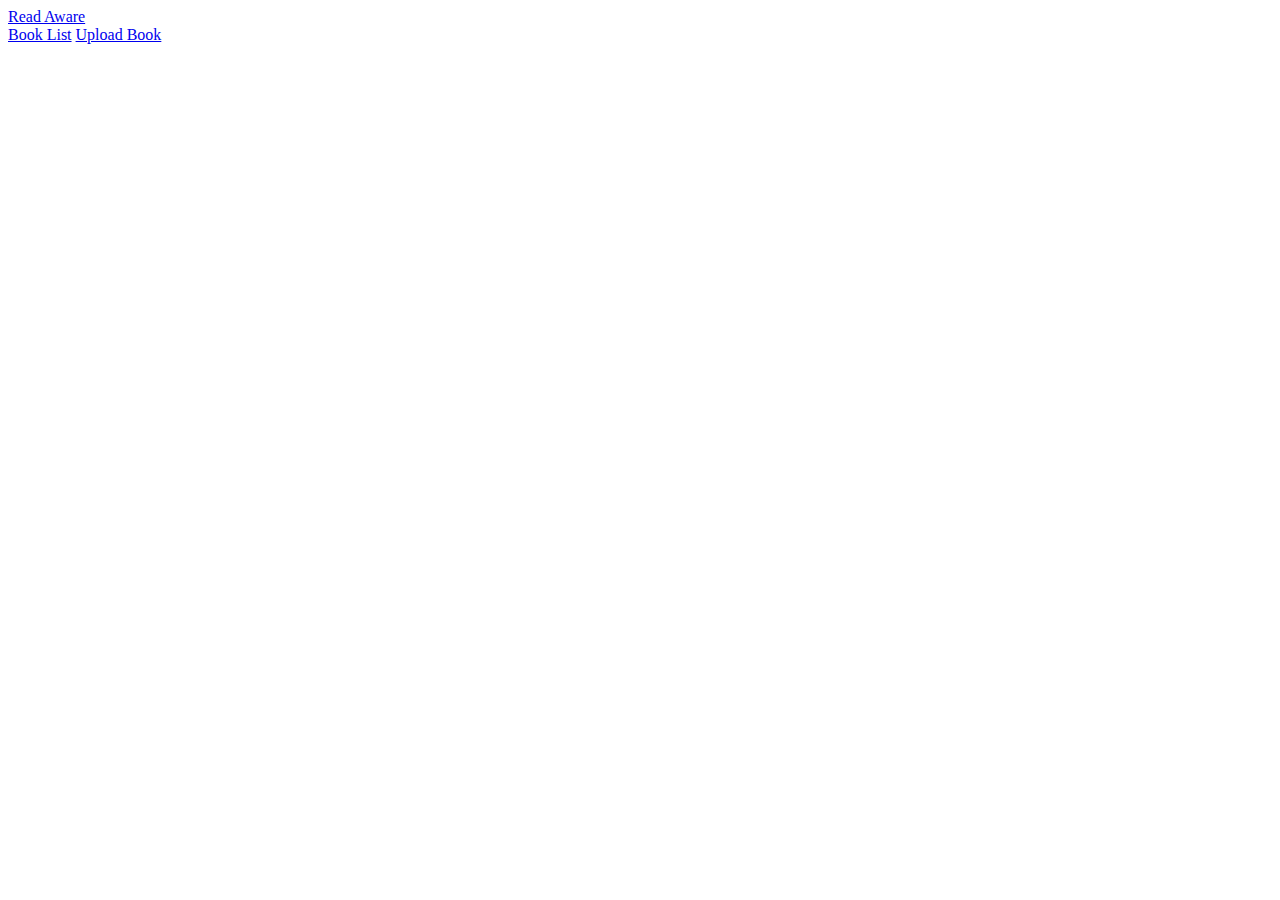
<file: src/main/resources/templates/header.html>
<!DOCTYPE html>
<html xmlns:th="http://www.thymeleaf.org">
  <head>
    <title>Header Fragment</title>
  </head>
  <body>

    <th:block th:fragment="header">
      <div id="site-header">
        <div class="header-content">
          <a href="/" class="logo">Read Aware</a>
          <nav class="nav-links">
            <a href="/books">Book List</a>
            <a href="/upload">Upload Book</a>
            <!-- Add more links as needed -->
          </nav>
        </div>
      </div>
    </th:block>

  </body>
</html>
</file>
